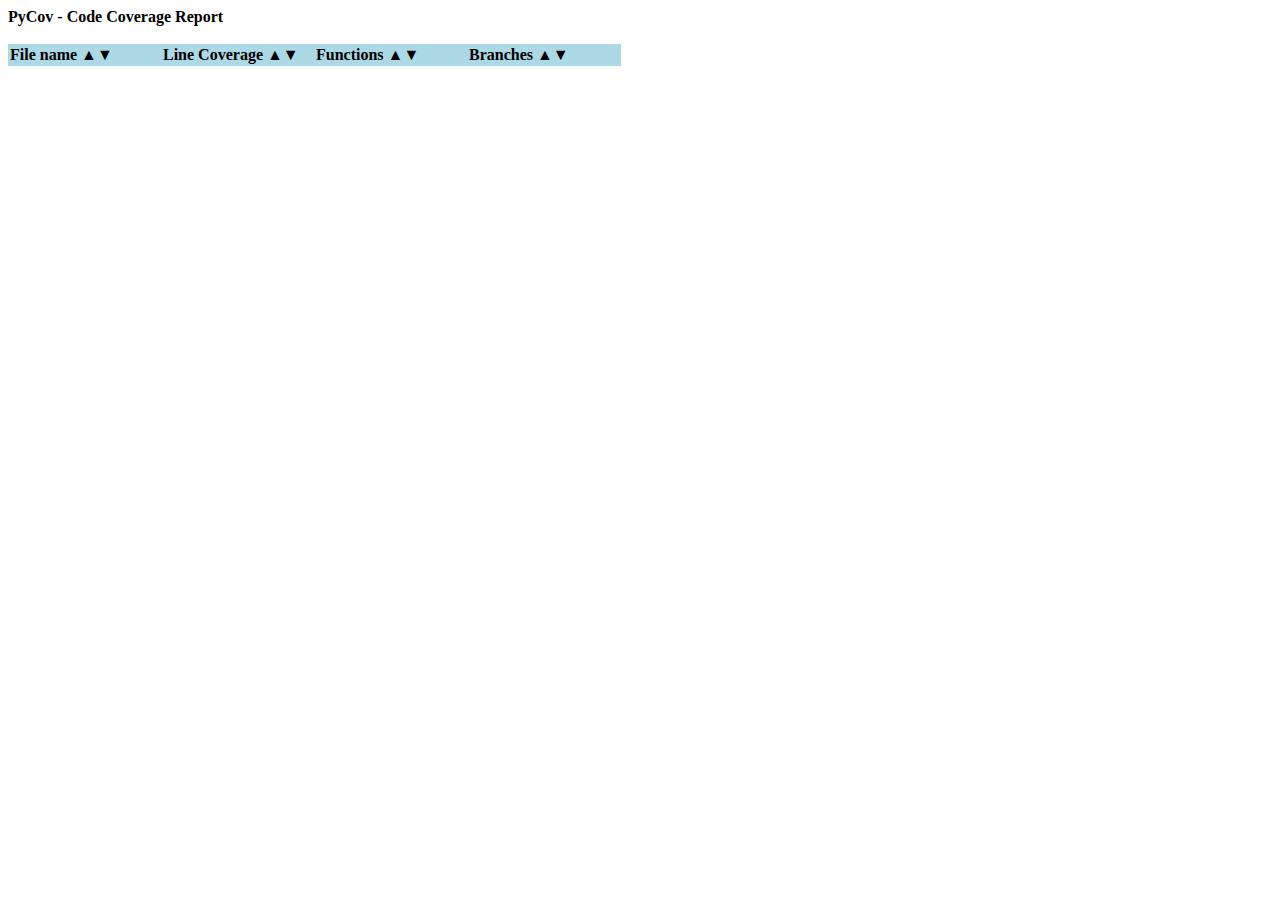
<file: template/index.html>
<html>
    <head>
        <title>PyCov - Code Coverage Report</title>
        <link rel='stylesheet' href='style.css' type='text/css'>
    </head>
    <body>
        <b>PyCov - Code Coverage Report</b>
        <br>
        <br>

        <table id='table_summary' class='table_summary'>
            <tr>
                <TH>File name <a href="javascript:sort('name', -1);">&#9650;</a><a href="javascript:sort('name', +1);">&#9660;</a></TH>
                <TH>Line Coverage <a href="javascript:sort('lines', -1);">&#9650;</a><a href="javascript:sort('lines', +1);">&#9660;</a></TH>
                <TH>Functions <a href="javascript:sort('functions', -1);">&#9650;</a><a href="javascript:sort('functions', +1);">&#9660;</a></TH>
                <TH>Branches <a href="javascript:sort('branches', -1);">&#9650;</a><a href="javascript:sort('branches', +1);">&#9660;</a></TH>
            </tr>
            
        </table>
    </body>
    <script>
        
        let code_metrics = <<CODE_METRICS>>;
        let total_metrics = <<TOTAL_METRICS>>;

        function progress_bar(value) {
            let inner_html = "";
            
            inner_html += "<div class='progress_container'>";
            inner_html += "<span class='progress_value'>" + value + "%</span>"

            if(value < 80){
                inner_html += "<div class='progress_bar_red' style='width:" + value + "px;'></div>";
            }else if(value < 90){
                inner_html += "<div class='progress_bar_yellow' style='width:" + value + "px;'></div>";
            }else{
                inner_html += "<div class='progress_bar_green' style='width:" + value + "px;'></div>";
            }
            
            inner_html += "</div>";

            return inner_html;
        }

        function sort(key, order){

            code_metrics.sort(function(a, b) {
                if(typeof a[key] === "string"){
                    let lower_a = a[key].toLowerCase();
                    let lower_b = b[key].toLowerCase();

                    if(lower_a < lower_b){
                        return order;
                    }else{
                        return -order;
                    }
                }else{
                    if(a[key] < b[key]){
                        return order;
                    }else{
                        return -order;
                    }
                }
            });
            updateTable();
        }

        function updateTable(){
            let table_summary = document.getElementById('table_summary');
            const cur_rows = table_summary.rows.length;
            for(let i = (cur_rows-1); i >= 1; i--){
                table_summary.deleteRow(i);
            }

            for(let i = 0; i < code_metrics.length; i++){
                const row = code_metrics[i];
                let table_row = table_summary.insertRow(i+1);
                let cell_name = table_row.insertCell(0);
                cell_name.innerHTML = "<a href='" + row['link'] + "'>" + row['name'] + "</a>";
                
                let cell_lines = table_row.insertCell(1);
                cell_lines.innerHTML = progress_bar(row['lines']);

                let cell_functions = table_row.insertCell(2);
                cell_functions.innerHTML = progress_bar(row['functions']);

                let cell_branches = table_row.insertCell(3);
                cell_branches.innerHTML = progress_bar(row['branches']);
            }

            // total metric.
            let table_row_total = table_summary.insertRow(table_summary.rows.length);
            let cell_name_total = table_row_total.insertCell(0);
            cell_name_total.innerHTML = total_metrics['name'];
            
            let cell_lines_total = table_row_total.insertCell(1);
            cell_lines_total.innerHTML = progress_bar(total_metrics['lines']);

            let cell_functions_total = table_row_total.insertCell(2);
            cell_functions_total.innerHTML = progress_bar(total_metrics['functions']);

            let cell_branches_total = table_row_total.insertCell(3);
            cell_branches_total.innerHTML = progress_bar(total_metrics['branches']);
        }
        
        updateTable();

    </script>

</html>
</file>
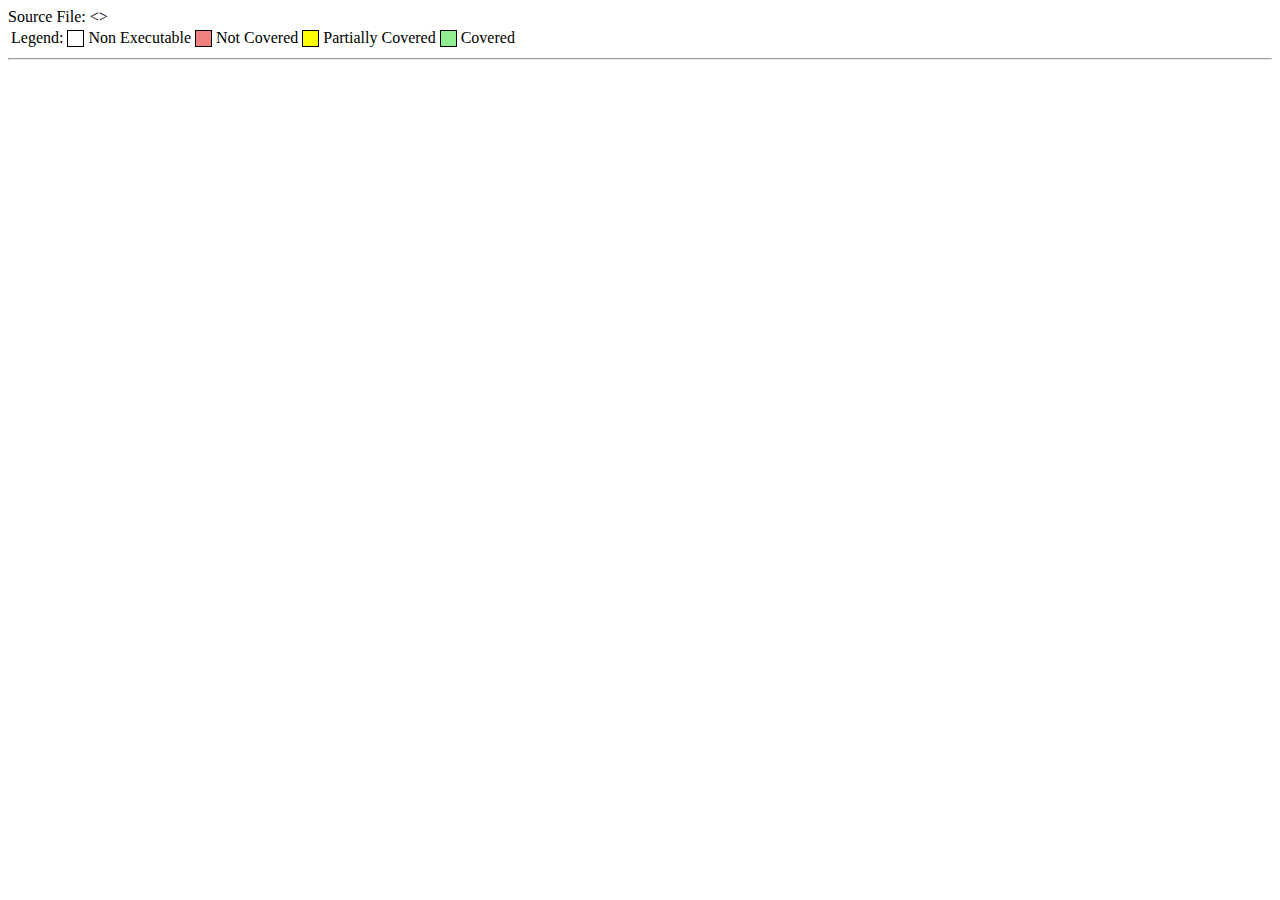
<file: template/source.html>
<html>
    <head>
        <title><<SOURCE_PATH>> - Coverage</title>
        <link rel='stylesheet' href='style.css' type='text/css'>
    </head>

    <body>
        Source File: <<SOURCE_PATH>>
        
        <table>
            <tr>
                <td>Legend: </td>
                <td><div id='legend_nes'></div></td><td>Non Executable</td>
                <td><div id='legend_ncd'></div></td><td>Not Covered</td>
                <td><div id='legend_bpc'></div></td><td>Partially Covered</td>
                <td><div id='legend_cvd'></div></td><td>Covered</td>
            </tr>
        </table>
        
        <hr>
        
        <table id='table_source'>

        </table>
    </body>

    <script>
        const code_lines = <<CODE_LINES>>;
        const line_covered = <<LINE_COVERED>>;

        let table_source = document.getElementById('table_source');
        for(let idx_line = 0; idx_line < code_lines.length; idx_line++){
            let row_line = table_source.insertRow(idx_line);
            
            if(line_covered[idx_line] == 0){
                row_line.style.backgroundColor = 'white';
            }else if(line_covered[idx_line] == 1){
                row_line.style.backgroundColor = 'lightcoral';
            }else if(line_covered[idx_line] == 2){
                row_line.style.backgroundColor = 'yellow';
            }else{
                row_line.style.backgroundColor = 'lightgreen';
            }

            let cell_number = row_line.insertCell(0);
            cell_number.innerHTML = "<pre>" + (idx_line + 1) + "</pre>";
            
            let cell_code = row_line.insertCell(1);
            cell_code.innerHTML = "<pre>" + code_lines[idx_line] + "</pre>";
        }

    </script>
</html>
</file>
<file: template/style.css>
#table_summary{
    border-collapse: collapse;
    border: 1px solid lightblue
}
#table_summary th{
    border: 1px solid lightblue;
    background-color: lightblue;
    text-align: left;
    min-width: 150px;
}

#table_summary td{
    border-right: 1px solid lightblue
}

#table_source{
    border-collapse: collapse;
    border: 1px solid lightblue;
}

#table_source td{
    border-right: 1px solid lightblue
}

a {
    text-decoration: none;
    color: black;
}
a:hover {color: blue;}

.progress_container {
    background-color: lightgray;
    width: 100px;
    height: 20px;
    position: relative;
}
.progress_value{
    position: absolute;
    left: 10px;
}
.progress_bar_green {
    background-color: lightgreen;
    height: 20px;
}
.progress_bar_yellow {
    background-color: yellow;
    height: 20px;
}
.progress_bar_red {
    background-color: lightcoral;
    height: 20px;
}

#legend_nes {
    width:15px;
    height:15px;
    background-color: white;
    border-color: black;
    border-style: solid;
    border-width: 1px;
}

#legend_ncd {
    width:15px;
    height:15px;
    background-color: lightcoral;
    border-color: black;
    border-style: solid;
    border-width: 1px;
}

#legend_bpc {
    width:15px;
    height:15px;
    background-color: yellow;
    border-color: black;
    border-style: solid;
    border-width: 1px;
}

#legend_cvd {
    width:15px;
    height:15px;
    background-color: lightgreen;
    border-color: black;
    border-style: solid;
    border-width: 1px;
}
</file>
